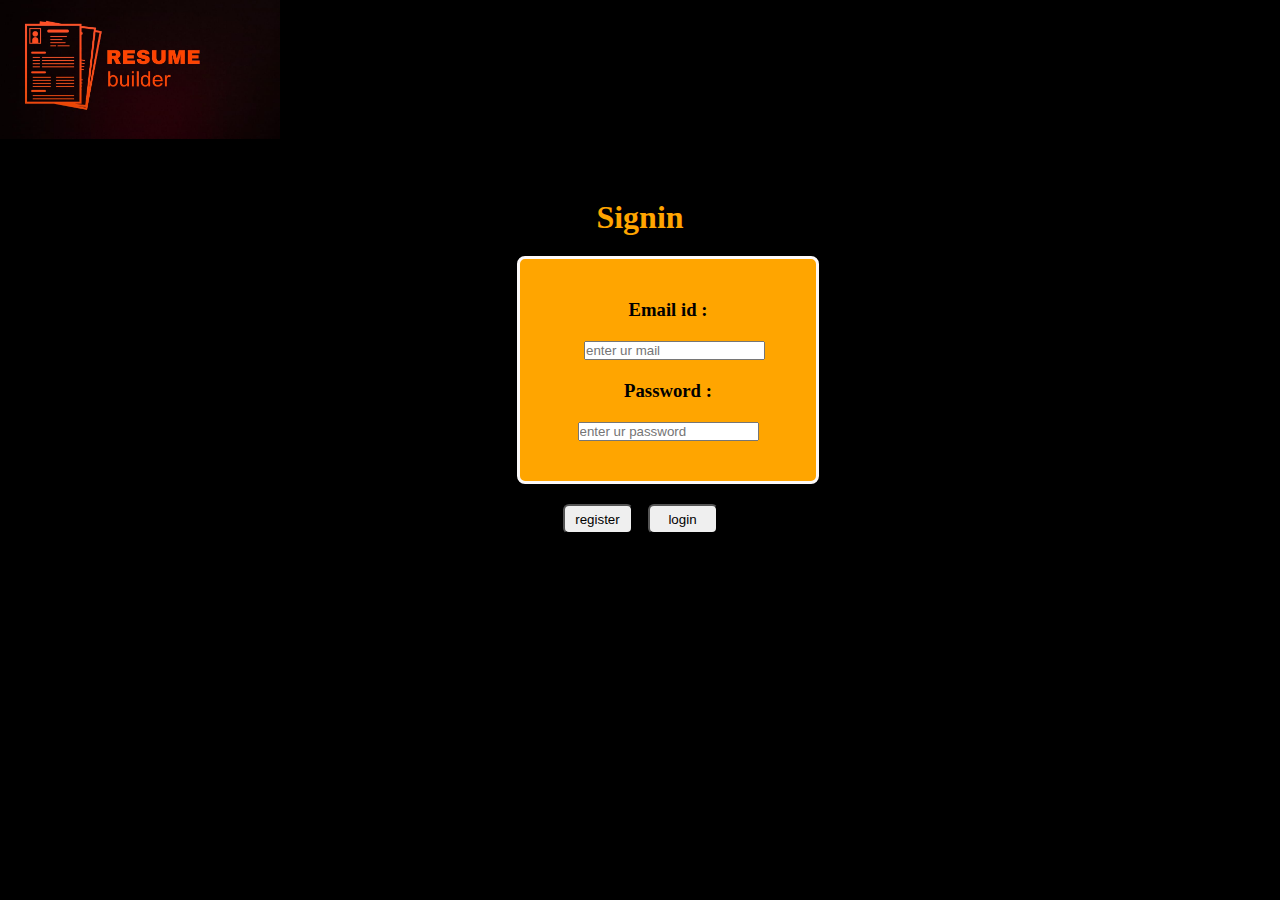
<file: index.html>
<html lang="en">
<head>
    <meta charset="UTF-8">
    <meta name="viewport" content="width=device-width, initial-scale=1.0">
    <title>Document</title>
    <link  href="login.css" rel="stylesheet">
</head>
<body>
     
    <div class="logo">
        <img src="WhatsApp Image 2024-08-12 at 2.33.33 PM.jpeg" >
       </div>

    <div class="wrapper">
        <h1>Signin</h1>
    <div class="parent">
       
        <h3>Email id :</h3>
        <input class="s2" type="email" placeholder="enter ur mail" id="usermail" >
        <h3>Password :</h3>
        <input class="s3" type="password" placeholder="enter ur password" id="userpassword" >
    </div>
        <button class="bt2" onclick=" register()">register</button>
        <button class="bt1" onclick="create()">login</button>

    </div>
    
</body>
<script src="resume.js"></script>
</html>
</file>
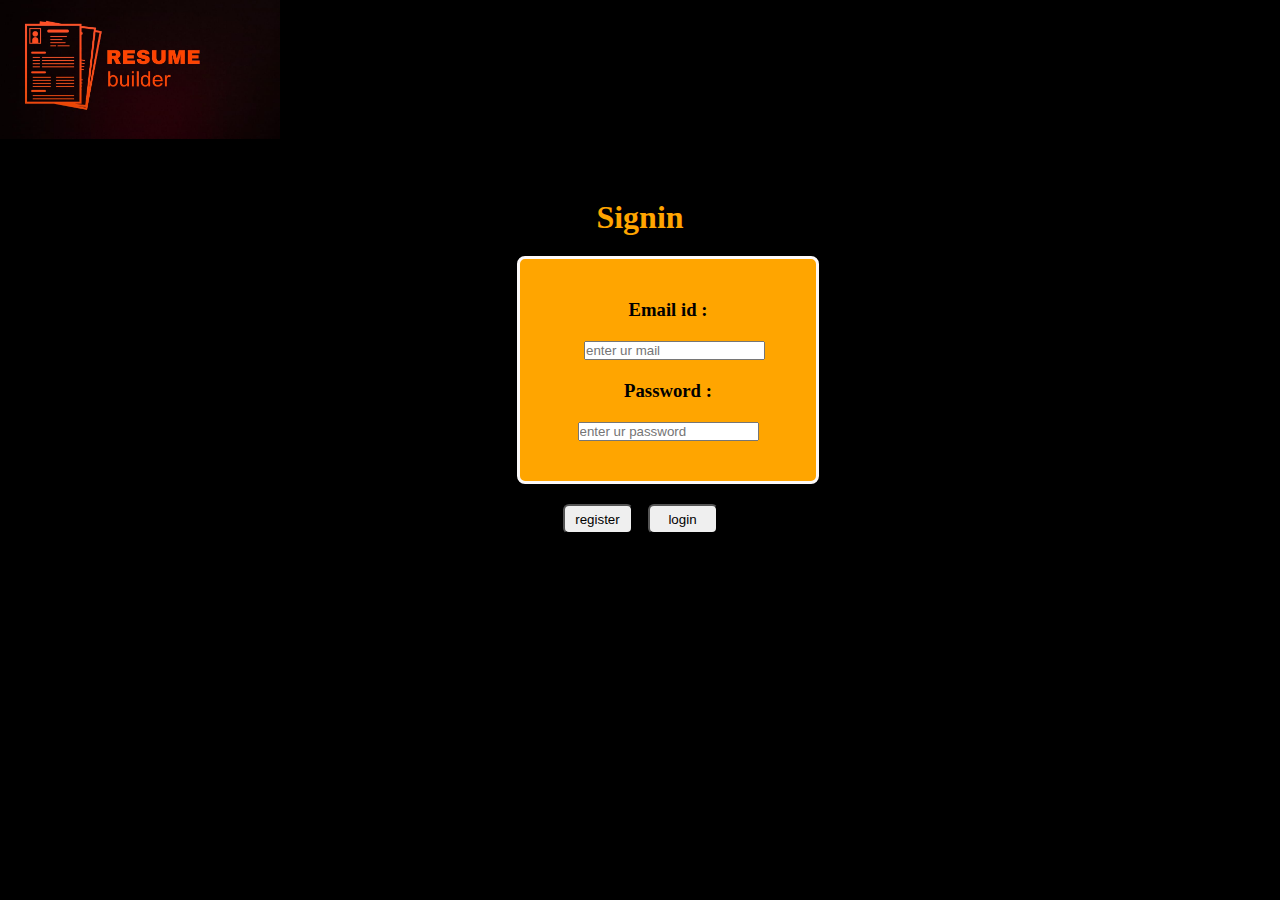
<file: create.html>
<html lang="en">
<head>
    <meta charset="UTF-8">
    <meta name="viewport" content="width=device-width, initial-scale=1.0">
    <title>Document</title>

    <link rel="stylesheet" href="create.css">

</head>
<body>
    <div class="logo">
        <img src="WhatsApp Image 2024-08-12 at 2.33.33 PM.jpeg" >
       </div>

    <button class="bt12" onclick="logout()">logout</button>

    <div class="wrapper">
        <h1>RESUME</h1>
    <div class="grandparent">

        <div class="gparent1">
            <h3>Name:</h3>
            <input class="gchild1" type="text" placeholder="name" onkeyup=" file(this,'name')">
        </div>

        <div class="gparent2">
            <h3>Email:</h3>
            <input class="gchild2" type="text" placeholder="mail" onkeyup=" file(this,'mail')">
        </div>

        <div class="gparent3">
            <h3>phone:</h3>
            <input class="gchild3" type="number" placeholder="phone" onkeyup=" file(this,'phone')">
        </div>

        <div class="gparent4">
            <h3>Address:</h3>
            <input class="gchild4" type="text" placeholder="address" onkeyup=" file(this,'address')">
        </div>

        <div class="gparent5">
            <h3>objective:</h3>
            <input class="gchild5" type="text" placeholder="objective" onkeyup=" file(this,'objective')">
        </div>
<!-- ------------------------------------------------------------------------------------------------- -->
        <div class="gparent6">
            <b>
                <u>
                    <h2>personal details</h2>
                </u>
            </b>
            <div class="vchild1">
                <h3>age:</h3>
                <input class="child1" type="text" placeholder="age" onkeyup=" file(this,'age','personaldetails')">
            </div>
            <div class="vchild2">
                <h3>gender:</h3>
                <input class="child2" type="radio" value="men"  name="gen" onclick=" file(this,'gender','personaldetails')">
                 <label for="value">men</label>

                <input class="child2" type="radio" value="women"  name="gen" onclick=" file(this,'gender','personaldetails')">
                <label for="value">women</label>


            </div>
            <div class="vchild3">
                <h3>status:</h3>
                <input class="child3" type="radio" value="married"  name="stat"  onclick=" file(this,'status','personaldetails')">
                <label for="value">married</label>
                <input class="child3" type="radio" value="unmarried"  name="stat"  onclick=" file(this,'status','personaldetails')">
                <label for="value">unmarried</label>
            </div>
            <div class="vchild4">
                <h3>fathers name:</h3>
                <input class="child4" type="text" placeholder="fname"
                    onkeyup=" file(this,'fathersname','personaldetails')">
            </div>
            <div class="vchild5">
                <h3>mothers name:</h3>
                <input class="child5" type="text" placeholder="mname"
                    onkeyup=" file(this,'mothersname','personaldetails')">
            </div>
            <div class="vchild6">
                <h3>Nationality:</h3>
                <input class="child6" type="text" placeholder="nationality"
                    onkeyup=" file(this,'nationality','personaldetails')">
            </div>
            <div class="vchild7">

                <h3 class="lan">Languages:</h3>

                <input class="child7" type="text" placeholder="languages known" id="language" >
                <button onclick="add1( 'language','languages','personaldetails')">add</button>
                <table class="sbt"  >
                    <thead>
                    </thead>
                    <tbody id="stable1">
                         
                    </tbody>
    
                </table>
            </div>
        </div>
<!-- --------------------------------------------------------------------------------------------------- -->
            <div class="gparent7">

                <u>
                    <h2>skills</h2>
                </u>

                <input class="schild1" type="text" placeholder="skills" id="skill" >
                <button type="button" onclick="add1('skill','skills')">add</button>

                <table class="sbt"  >
                    <thead>
                    </thead>
                    <tbody id="stable">
                         
                    </tbody>
    
                </table>
            </div>
            
<!-- ------------------------------------------------------------------------------------------------------------- -->
<div class="gparent8">
    <b>
        <u>
            <h2>Education details</h2>
        </u>
    </b>
     <table class="et1" border=1px>
        <thead>

        </thead>
        <tbody>
            <tr>
                <th>course</th>
                <th>institute</th>
                <th>year of passing</th>
                <th>percentage</th>
                <th>action</th>
             </tr>
             <tr>
                <td><input class="echild1" type="text" placeholder="class" id="courses"> </td>
                <td><input class="echild2" type="text" placeholder="institute" id="inst"> </td>
                <td><input class="echild3" type="text" placeholder="yop" id="year"> </td>
                <td><input class="echild4" type="text" placeholder="percentage" id="per"></td>
                <td> <button onclick="add2('educationdetails','etable','courses','inst','year','per')">add</button>  </td>
            </tr>
        </tbody>
    </table>

    <table class="et" id="etable"   border=1px>
        <thead>
            <tr>
                <th>course</th>
                <th>institute</th>
                <th>year of passing</th>
                <th>percentage</th>
                <th>action</th>
            
             </tr>

        </thead>
        <tbody>

        </tbody>
    </table>
              
</div>

<!-- ------------------------------------------------------------------------------------------------------------- -->

<div class="gparent9">
    <b>
        <u>
            <h2>projects</h2>
        </u>
    </b>
    <table class="pt1"  border=1px>
        <thead>

        </thead>
        <tbody>
            <tr>
                <th>tittle</th>
                <th>institute</th>
                <th>discribtion</th>
                <th>action</th>
              
                
             </tr>
             <tr>
               <td><input class="pchild1" type="text" placeholder="project tittle" id="tittle"></td>
               <td><input class="pchild2" type="text" placeholder="institute" id="institute"></td>
               <td><input class="pchild3" type="text" placeholder="institute" id="discribtion"></td>
                <td> <button onclick="add2('projects','tables', 'tittle','institute','discribtion')">add</button>  </td>
            </tr>
        </tbody>
    </table>
    <table class="pt2" id="tables" border=1px>
        <thead>
            <tr>
                <th>tittle</th>
                <th>institute</th>
                <th>discribtion</th>
                <th>action</th>
              
                
             </tr>

        </thead>
        <tbody>
           
            
        </tbody>
    </table>
    
    </div>
<!-- -------------------------------------------------------------------------------------------------------------------- -->

<div class="gparent10">
    <b>
        <u>
            <h2>working experience</h2>
        </u>
    </b>
    <table class="wt1" border=1px>
        <thead>

        </thead>
        <tbody>
            <tr>
                <th>company</th>
                <th>desigination</th>
                <th>year of experience</th>
                <th>action</th>
              
                
             </tr>
             <tr>
               <td><input class="wchild1" type="text" placeholder="companyname" id="companyname"></td>
               <td><input class="wchild2" type="text" placeholder="desigination" id="designation"></td>
               <td><input class="wchild3" type="text" placeholder="yop" id="yop"></td>
                <td> <button onclick="add2('workexperience','table2','companyname','designation','yop' )">add</button>  </td>
            </tr>
        </tbody>
    </table>
    <table class="wt2" id="table2" border=1px>
        <thead>
            <tr>
                <th>company</th>
                <th>desigination</th>
                <th>year of experience</th>
                <th>action</th>
              
                
             </tr>

        </thead>
        <tbody>
           
            
        </tbody>
    </table>
    
    </div>
<!-- --------------------------------------------------------------------------- -->
  


</div>

        <button class="sub" onclick="sub()">submit</button>


    </div>

    <pre>
        <code id="preview"></code>
      </pre>
     
</body>
<script src="resume.js"></script>
<script> 
    let signin=localStorage.getItem("signin")
    if(!signin){
        window.location="index.html"
    }
</script>


</html>
</file>
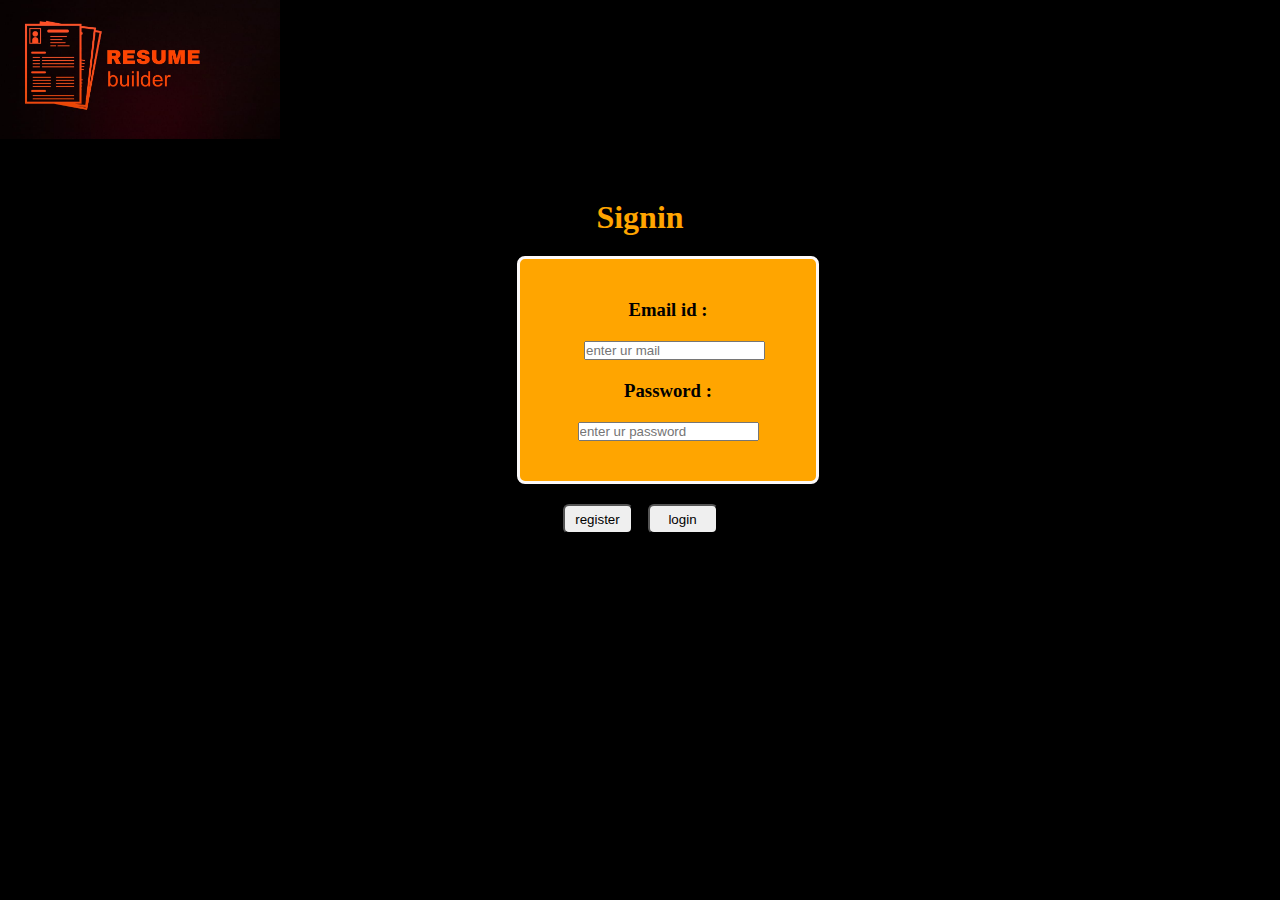
<file: re1.html>
<html lang="en">

<head>
    <meta charset="UTF-8">
    <meta name="viewport" content="width=device-width, initial-scale=1.0">
    <title>Document</title>
    <link href="https://cdn.jsdelivr.net/npm/bootstrap@5.3.3/dist/css/bootstrap.min.css" rel="stylesheet" integrity="sha384-QWTKZyjpPEjISv5WaRU9OFeRpok6YctnYmDr5pNlyT2bRjXh0JMhjY6hW+ALEwIH" crossorigin="anonymous">
    <link rel="stylesheet" href="re1.css">
</head>

<body>
    
<div class="wrapper">
    <div class="par1">
        <h1 id="name"></h1>
    </div>
   
<!-- ------------------------------------------- -->
<div class="par2">
    <div class="char1">
     <h5 class="add" id="add" style="color: darkblue;"></h5>
    </div>
    <div class="char2">
        <h5 class="char3" style="color: darkblue;">email:</h5>
        <h5 class="char4" id="mail" style="color: darkblue;"></h5>
        <br>
        <h5 class="char5" style="color: darkblue;">phone:</h5>
        <h5 class="char6" id="phone" style="color: darkblue;"></h5>
    </div>
</div>
<!-- ----------------------------------------------------- -->

      
    <div class="ob2">
        <div class="ob">
            <u style="color: darkblue;"><h2 class="ob1">objectives</h2></u>
            <h6 class="ob1" id="object"> </h6>
         </div>
         
<!-- ---------------------------------------------------------------- -->
 <div class="box" >

    <div class="box1">
        <div class="sk">
            <h2 class="sk1"><u>skills</u></h2>
          
            <ul  class="sk2"  id="skills">  
            </ul>
             
        
        </div>

        <div class="lan">
            <h2 class="lan1"><u>languages</u></h2>
            <ul class="lan2"
                 id="lang">
                 

        
                
            </ul>
        
        </div>


        <div class="per">
            <h2 class="per1"><u>personaldetails</u></h2>
        
        
            <h4 class="a">age:</h4>
            <h5 class="q" id="age"></h5>
            <br>
            <h4 class="b">status:</h4>
            <h5  class="w" id="status"></h5>
            <br>
            <h4 class="c">fathername:</h4>
            <h5  class="e" id="fname"></h5>
            <br>
            <h4 class="d">mothername:</h4>
            <h5  class="r" id="mname"></h5>
            <br>
            <h4 class="f">nationality:</h4>
            <h5  class="g" id="nation"></h5>
        
        </div>






    </div>
<!-- ---------------------------------------------------- -->

    <div class="box2">
        <div class="ed">
            <u><h2 class="ed1">educationdetails</h2></u>
        
            <table class="  table "    border="1px">
                <thead class="table-light">
                    <tr>
                        <th>course</th>
                        <th>institute</th>
                        <th>year</th>
                         <th>percentage</th>
        
                    </tr>
                </thead>
                <tbody id="teeduc">
        
                </tbody>
            </table>
        
        </div>


        <div class="pro">
            <u><h2 class="pro1">projects</h2></u>
        
        <table class="table" border="1px">
            <thead>
                <tr>
                    <th>tittle</th>
                    <th>institute</th>
                    <th>discribtion</th>
                    
                </tr>
            </thead>
            <tbody id="tepro">
    
            </tbody>
        </table>
    </div>

    <div class="wo">
        <u><h2 class="wo1">workexperience</h2></u>
    
    <table class="table" border="1px">
        <thead>
            <tr>
                <th>companyname</th>
                <th>designation</th>
                <th>yop</th>
                
            </tr>
        </thead>
        <tbody id="tework">

        </tbody>
    </table>
</div>
        
    </div>








 </div>
  
  
  
  
  
  
 
         
         













</div>

















































</div>
</body>
<script>
    const searchParams = new URLSearchParams(window.location.search); 
    const indexParam = searchParams.get('index'); 
     
    const ls_data = JSON.parse(localStorage.getItem('user_resume'))
    document.getElementById('name').innerHTML=ls_data[indexParam].name
    document.getElementById('add').innerHTML=ls_data[indexParam].address
    document.getElementById('mail').innerHTML=ls_data[indexParam].mail
    document.getElementById('phone').innerHTML=ls_data[indexParam].phone
    document.getElementById('object').innerHTML=ls_data[indexParam].objective
    document.getElementById('skills').innerHTML=ls_data[indexParam].skills

    document.getElementById('age').innerHTML=ls_data[indexParam].personaldetails.age
    document.getElementById('status').innerHTML=ls_data[indexParam].personaldetails.status
    document.getElementById('fname').innerHTML=ls_data[indexParam].personaldetails.fathersname
    document.getElementById('mname').innerHTML=ls_data[indexParam].personaldetails.mothersname


let lan=""
for(let n of ls_data[indexParam].personaldetails.languages){
    lan+=`<li>${n}</li>`
}

    document.getElementById('lang').innerHTML=lan


    document.getElementById('nation').innerHTML=ls_data[indexParam].personaldetails.nationality



    let sk=""
for(let n of ls_data[indexParam].skills){
    sk+=`<li>${n}</li>`
}

    document.getElementById('skills').innerHTML=sk

    

    let ed="";
for(let n of ls_data[indexParam].educationdetails){
    ed+=`<tr>
           <td> ${n.courses}</td>
           <td> ${n.inst}</td>
           <td> ${n.year}</td>
           <td> ${n.per}</td>
        </tr>`
}

    document.getElementById('teeduc').innerHTML=ed;

    let pro="";
for(let n of ls_data[indexParam].projects){
    pro+=`<tr>
           <td> ${n.tittle}</td>
           <td> ${n.institute}</td>
           <td> ${n.discribtion}</td>
           
        </tr>`
}

    document.getElementById('tepro').innerHTML=pro;

    let work="";
for(let n of ls_data[indexParam].projects){
    work+=`<tr>
           <td> ${n.companyname}</td>
           <td> ${n.designation}</td>
           <td> ${n.yop}</td>
           
        </tr>`
}

    document.getElementById('tework').innerHTML=pro;

</script>

    <script>
        
    let signin =localStorage.getItem("signin")
    if(!signin){
        window.location="index.html"
    }
</script>
<script src="https://cdn.jsdelivr.net/npm/bootstrap@5.3.3/dist/js/bootstrap.bundle.min.js" integrity="sha384-YvpcrYf0tY3lHB60NNkmXc5s9fDVZLESaAA55NDzOxhy9GkcIdslK1eN7N6jIeHz" crossorigin="anonymous"></script>



</html>
</file>
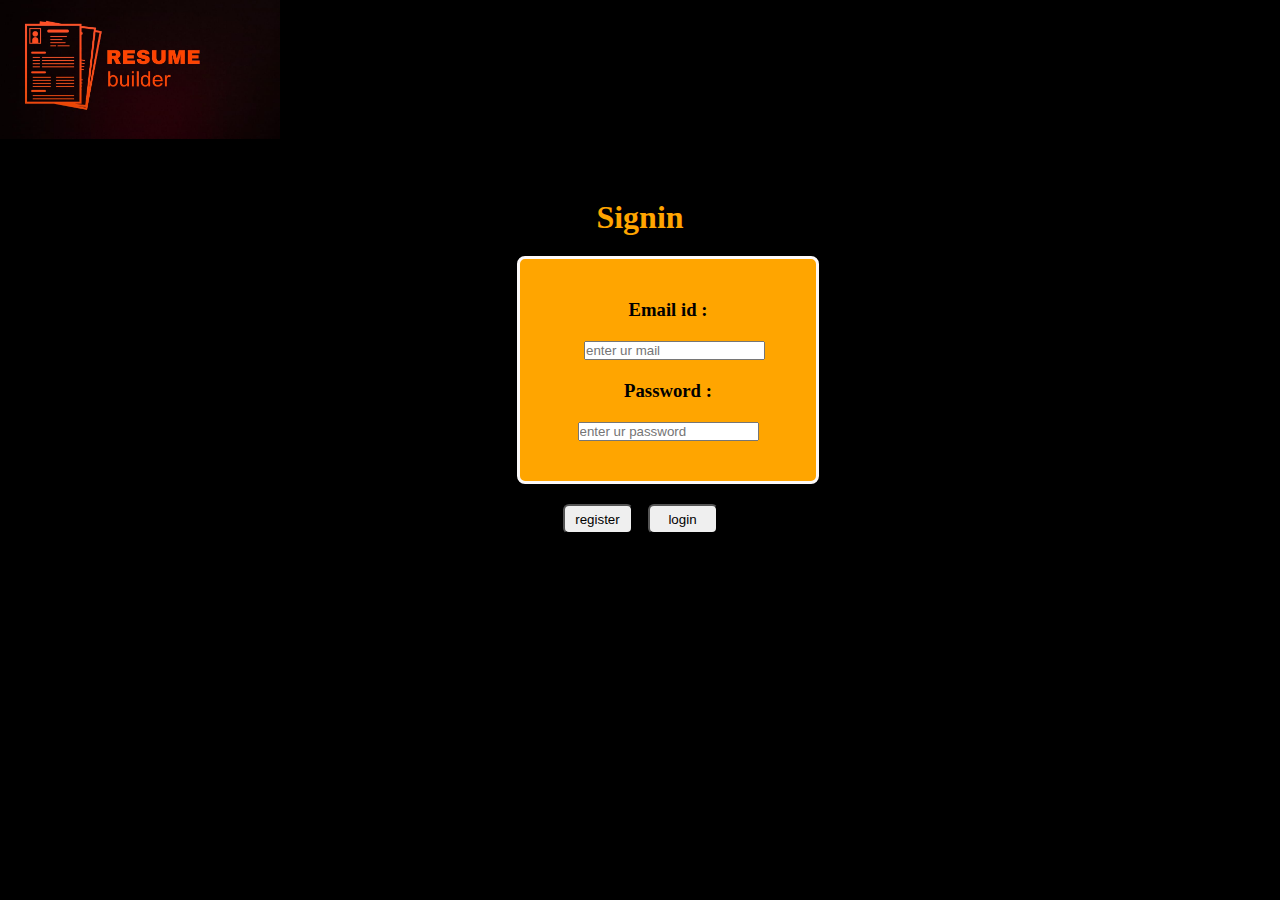
<file: re2.html>
<html lang="en">
<head>
    <meta charset="UTF-8">
    <meta name="viewport" content="width=device-width, initial-scale=1.0">
    <title>Document</title>
    
    <link href="https://cdn.jsdelivr.net/npm/bootstrap@5.3.3/dist/css/bootstrap.min.css" rel="stylesheet" integrity="sha384-QWTKZyjpPEjISv5WaRU9OFeRpok6YctnYmDr5pNlyT2bRjXh0JMhjY6hW+ALEwIH" crossorigin="anonymous">
    <link rel="stylesheet" href="re2.css">
</head>
<body>
    

    <div class="wrapper">

            <div class="nam">
        
              <h1  class="nam1" id="name"></h1> 
            
            </div>
 <!-- ----------------------------------          -->

    <div class="par2">
        <div class="char1">
         <h5 class="add" id="add"></h5>
        </div>
        <div class="char2">
            <h5 class="char3">email:</h5>
            <h5 class="char4" id="mail"></h5>
            <br>
            <h5 class="char5">phone:</h5>
            <h5 class="char6" id="phone"></h5>
        </div>
    </div>
<!-- ---------------------------------------------------- -->
    <div class="ob">
   <u><h2 class="ob1">objectives</h2></u>
   <h6 class="ob1" id="object"> </h6>
</div>

<!-- ----------------------------------- -->

<div class="ed">
    <u><h2 class="ed1">educationdetails</h2></u>

    <table class="  table "    border="1px">
        <thead class="table-light">
            <tr>
                <th>course</th>
                <th>institute</th>
                <th>year</th>
                 <th>percentage</th>

            </tr>
        </thead>
        <tbody id="teeduc">

        </tbody>
    </table>

</div>

<!-- ------------------------------------- -->


    <div class="pro">
        <u><h2 class="pro1">projects</h2></u>
    
    <table class="table" border="1px">
        <thead>
            <tr>
                <th>tittle</th>
                <th>institute</th>
                <th>discribtion</th>
                
            </tr>
        </thead>
        <tbody id="tepro">

        </tbody>
    </table>
</div>

<!-- -------------------------------------------------------- -->


    <div class="wo">
        <u><h2 class="wo1">workexperience</h2></u>
    
    <table class="table" border="1px">
        <thead>
            <tr>
                <th>companyname</th>
                <th>designation</th>
                <th>yop</th>
                
            </tr>
        </thead>
        <tbody id="tework">

        </tbody>
    </table>
</div>
<!-- ---------------------------- -->
<div class="sk">
    <h2 class="sk1"><u>skills</u></h2>
  
    <ul  class="sk2"  id="skills">  
    </ul>
     

</div>

<!-- --------------------------------------- -->
<div class="lan">
    <h2 class="lan1"><u>languages</u></h2>
    <ul class="lan2"
         id="lang">

        
    </ul>

</div>

<!-- ---------------------------------------------- -->

<div class="per">
    <h2 class="per1"><u>personaldetails</u></h2>


    <h4 class="a">age:</h4>
    <h5 class="q" id="age"></h5>
    <br>
    <h4 class="b">status:</h4>
    <h5  class="w" id="status"></h5>
    <br>
    <h4 class="c">fathername:</h4>
    <h5  class="e" id="fname"></h5>
    <br>
    <h4 class="d">mothername:</h4>
    <h5  class="r" id="mname"></h5>
    <br>
    <h4 class="f">nationality:</h4>
    <h5  class="g" id="nation"></h5>

</div>










    </div>
    
</body>
<script src="https://cdn.jsdelivr.net/npm/bootstrap@5.3.3/dist/js/bootstrap.bundle.min.js" integrity="sha384-YvpcrYf0tY3lHB60NNkmXc5s9fDVZLESaAA55NDzOxhy9GkcIdslK1eN7N6jIeHz" crossorigin="anonymous"></script>
       <script>
                
                
    const searchParams = new URLSearchParams(window.location.search); 
    const indexParam = searchParams.get('index'); 
     
    const ls_data = JSON.parse(localStorage.getItem('user_resume'))
    document.getElementById('name').innerHTML=ls_data[indexParam].name
    document.getElementById('add').innerHTML=ls_data[indexParam].address
    document.getElementById('mail').innerHTML=ls_data[indexParam].mail
    document.getElementById('phone').innerHTML=ls_data[indexParam].phone
    document.getElementById('object').innerHTML=ls_data[indexParam].objective
    document.getElementById('skills').innerHTML=ls_data[indexParam].skills

    document.getElementById('age').innerHTML=ls_data[indexParam].personaldetails.age
    document.getElementById('status').innerHTML=ls_data[indexParam].personaldetails.status
    document.getElementById('fname').innerHTML=ls_data[indexParam].personaldetails.fathersname
    document.getElementById('mname').innerHTML=ls_data[indexParam].personaldetails.mothersname


let lan=""
for(let n of ls_data[indexParam].personaldetails.languages){
    lan+=`<li>${n}</li>`
}

    document.getElementById('lang').innerHTML=lan


    document.getElementById('nation').innerHTML=ls_data[indexParam].personaldetails.nationality



    let sk=""
for(let n of ls_data[indexParam].skills){
    sk+=`<li>${n}</li>`
}

    document.getElementById('skills').innerHTML=sk

    

    let ed=""
for(let n of ls_data[indexParam].educationdetails){
    ed+=`<tr>
           <td> ${n.courses}</td>
           <td> ${n.inst}</td>
           <td> ${n.year}</td>
           <td> ${n.per}</td>
        </tr>`
}

    document.getElementById('teeduc').innerHTML=ed

    let pro=""
for(let n of ls_data[indexParam].projects){
    pro+=`<tr>
           <td> ${n.tittle}</td>
           <td> ${n.institute}</td>
           <td> ${n.discribtion}</td>
           
        </tr>`
}

    document.getElementById('tepro').innerHTML=pro

    let work=""
for(let n of ls_data[indexParam].projects){
    work+=`<tr>
           <td> ${n.companyname}</td>
           <td> ${n.designation}</td>
           <td> ${n.yop}</td>
           
        </tr>`
}

    document.getElementById('tework').innerHTML=pro






       </script>
       <script>
        
        let signin =localStorage.getItem("signin")
        if(!signin){
            window.location="index.html"
        }
    </script>
</html>
</file>
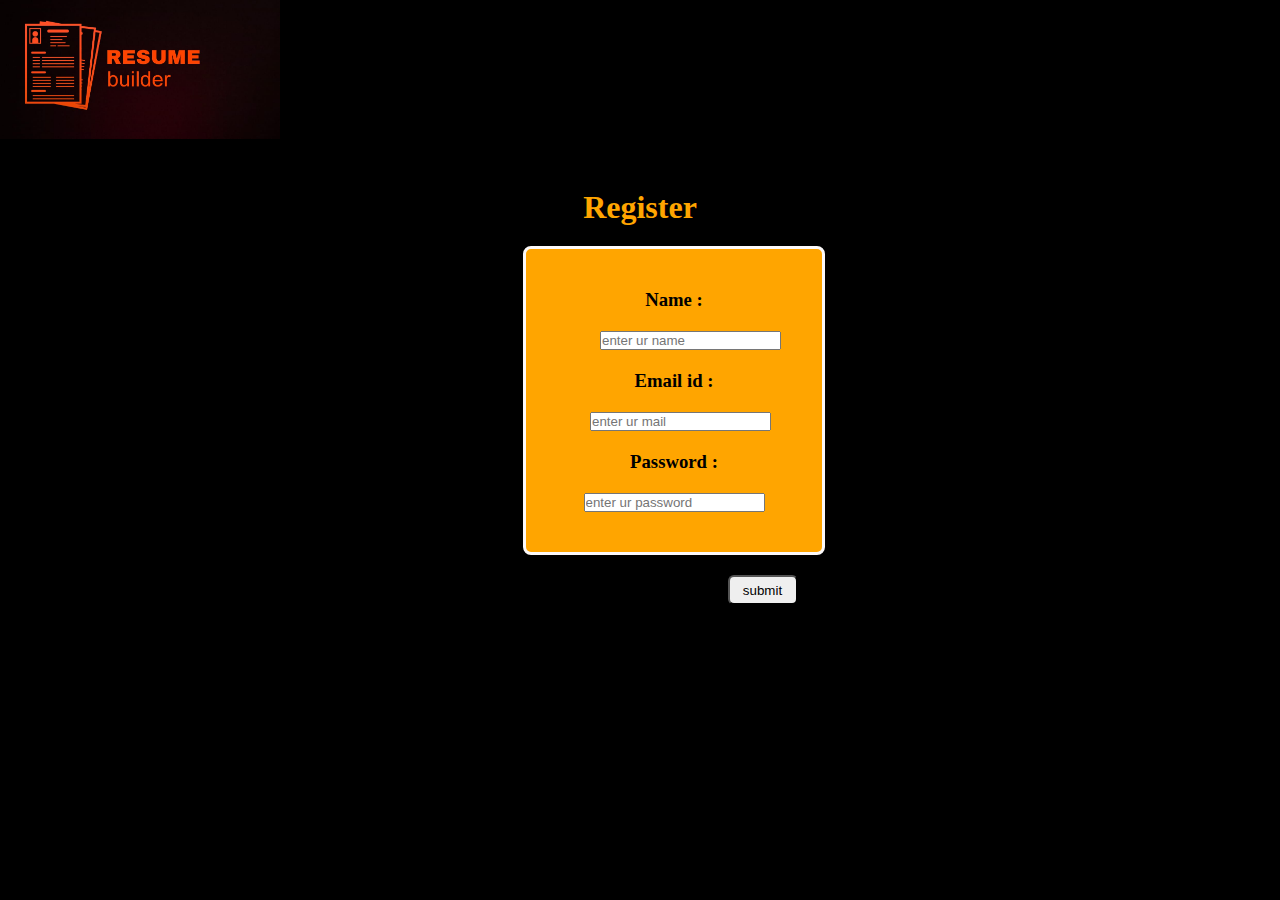
<file: register.html>
<html lang="en">
<head>
    <meta charset="UTF-8">
    <meta name="viewport" content="width=device-width, initial-scale=1.0">
    <title>Document</title>
    <link  href="register.css" rel="stylesheet">
</head>
<body>
    
    <!-- <form  onsubmit="add(even.preventdefualt())"> -->
   <div class="logo">
    <img src="WhatsApp Image 2024-08-12 at 2.33.33 PM.jpeg" >
   </div>
       
       
    <div class="wrapper">
        
        <h1>Register</h1>
    <div class="parent">
        <h3>Name :</h3>
        <input class="s1" type="text" placeholder="enter ur name" id="name" required />
        <h3>Email id :</h3>
        <input class="s2" type="email" placeholder="enter ur mail" id="mail" required />
        <h3>Password :</h3>
        <input class="s3" type="password" placeholder="enter ur password" id="pass" required />
    </div>
        <button class="bt1" type="submit" onclick="add()">submit</button>

    </div>
<!-- </form> -->
   
</body>
<script  src="resume.js"></script>
</html>
</file>
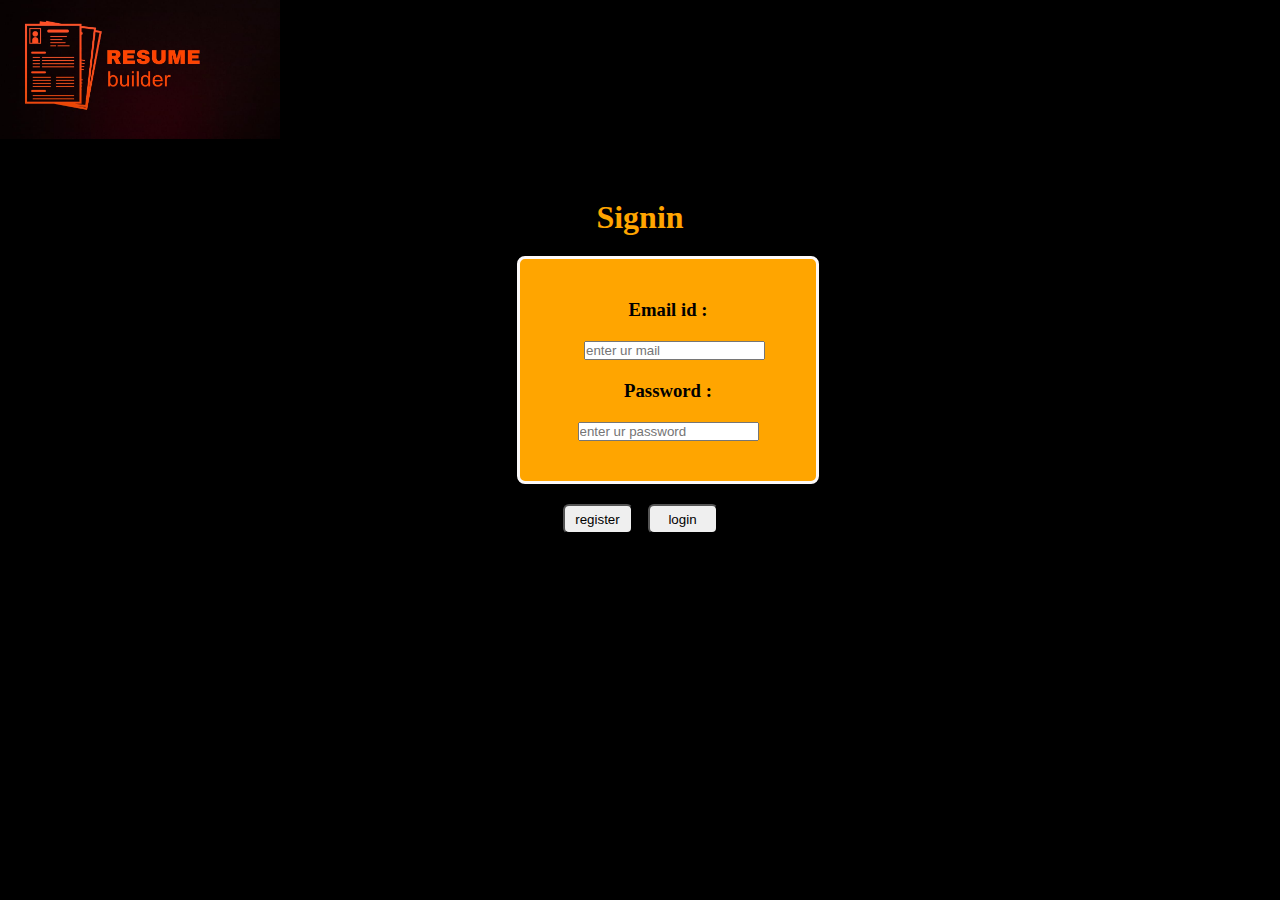
<file: resumelist.html>
<html lang="en">
<head>
    <meta charset="UTF-8">
    <meta name="viewport" content="width=device-width, initial-scale=1.0">
    <title>Document</title>
    <link rel="stylesheet" href="resumelist.css">
</head>
<body>
    
   <button class="butn"  onclick="logout()" style="background-color: orange;" >logout </button></a>
    <table border="1px">
        <thead>
            <tr>
                <th>name</th>
                <th>email</th>
                <th>phone</th>
                <th>action</th>
            </tr>

        </thead>
        <tbody id="listtable">
            
        </tbody>
    </table>
    
    
</body>
<script src="resume.js" ></script>
<script>
    relist()
</script>
<script>
    let signin=localStorage.getItem("signin")
    if(!signin){
        window.location="index.html"
    }
</script>
</html>
</file>
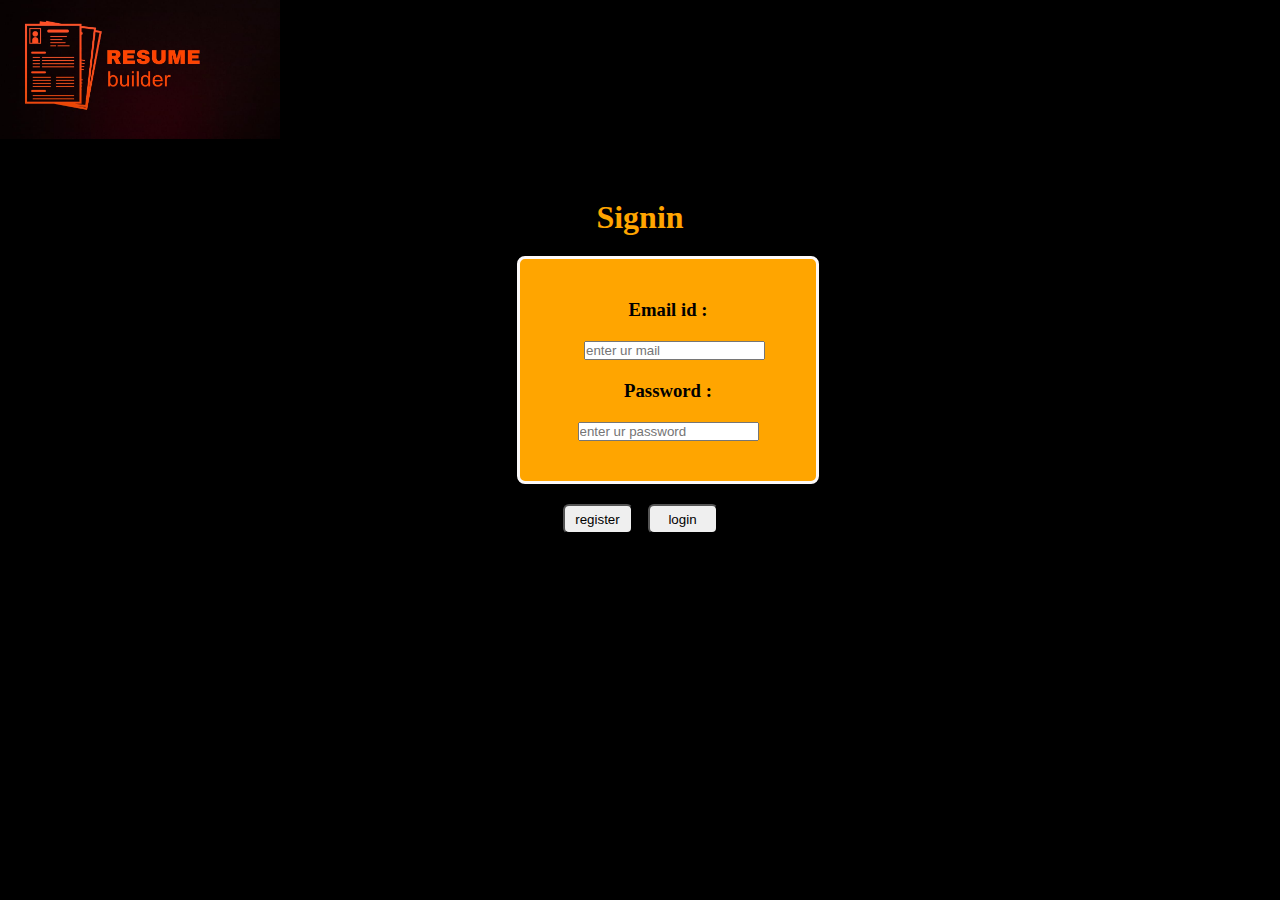
<file: viewlist.html>
<html lang="en">
<head>
    <meta charset="UTF-8">
    <meta name="viewport" content="width=device-width, initial-scale=1.0">
    <title>Document</title>
</head>
<body>
    <h1>Resume</h1>
    <h2 id="rename"></h2>
    
</body>
<script>
    const searchParams = new URLSearchParams(window.location.search); 
    const indexParam = searchParams.get('index'); 
     
    const ls_data = JSON.parse(localStorage.getItem('user_resume'))
    document.getElementById('rename').innerHTML=ls_data[indexParam].name

</script>

<script>
    let signin=localStorage.getItem("signin")
    if(!signin){
        window.location="index.html"
    }
</script>
</html>
</file>
<file: login.css>
*{margin: 0;
    padding:0;}
    h1{text-align: center;
       margin-top:60px;
      color: orange;
      }
  .parent{width: 20%;
         border: 3px solid rgb(252, 249, 249);
         padding:20px;
         border-radius: 8px;
         margin-top: 20px;
         margin-left: 517px;
         background-color: orange;
        }
        img{width: 280px;}
        
       .wrapper{text-align: center;
               }
      body{background-color: black;
          }
      
  h3 {
      display: inline-block;
      margin-top: 20px;
  }
  
  .s2 {
      display: inline-block;
      margin-top: 20px;
      margin-left: 13px;
  
  }
  .s3 {
      display: inline-block;
      margin-top: 20px;
      margin-bottom: 20px;
  }
  .bt1{margin-top: 20px;
       margin-left: 11px;
       width: 70px;
       border-radius: 6px;
       height: 30px;}
.bt2{ width: 70px;
    border-radius: 6px;
    height: 30px;}
</file>
<file: create.css>
*{margin: 0;
    padding:0;}
    body{background-color: rgb(5, 5, 5);}
    h1{color: rgb(248, 245, 245);
        background-color:orange;
       text-align: center;
       margin-top: 0px;
       }

       img{width: 280px;}
       .logo{display: inline-block;}

    h3{color: rgb(10, 10, 10);
      display: inline-block;
    margin-top: 30px;
   }

    .grandparent{margin-top: 20px;
        background-color:orange;
        width: 60%;
        text-align: center;
        border: 3px solid white;
        border-radius: 6px;
   }
   .bt12{ width: 100px;
      height: 40px;
   vertical-align: top;
   margin-top: 20px;
    margin-left: 900px;
    background-color: orange;
    border-radius: 6px;}
    
    .gchild1{margin-left:30px ;}
    .gchild2{margin-left:30px ;}
    .gchild3{margin-left:32px ;}
    .gchild4{margin-left:14px ;}
    .gchild5{margin-left:9px ;}
    .vchild3{margin-left: 60px;}
    
    .gparent6{margin-top: 30px;}

    .child7{margin-left: 34px;}
    .child6{margin-left: 33px;}
    .child5{margin-left: 10px;}
    .child4{margin-left: 20px;}
    .child3{margin-left: 80px;
          }
    .child2{margin-left: 64px;}
    .child1{margin-left: 80px;}
    .lan{margin-left: 20px;}

    .gparent7{margin-top: 30px;}
    .schild1{margin-top: 30px;}

    .gparent8{margin-top: 30px;
    }
    .et1{
       text-align: center;
    margin-left: 35px;
    margin-top: 30px;}

    pre{color: white;}
    .sbt{background-color: orange;
         color: rgb(7, 7, 7);
         margin-left: 360px;
         margin-right: 20px;
         margin-top: 20px;
         padding: 10px;}

    .et{width: 93.4%;
        margin-left: 35px;}

        .gparent9{margin-top: 30px;
        }
        .pt1{margin-top: 30px;
            width: 91.7%;
         margin-left: 35px;
         text-align: center;}
         
         .pt2{
            width: 91.7%;
         margin-left: 35px;
         text-align: center;}

         .gparent10{margin-top: 30px;
         }

         .wt1{margin-top: 30px;
            width: 91.7%;
         margin-left: 35px;
         text-align: center;}


         .wt2{
            width: 91.7%;
         margin-left: 35px;
         text-align: center;
         margin-bottom: 40px;}
          .sub{margin-top: 30px;
               }


     .grandparent{margin-left: 270px;
                margin-top: 40px;}
    
                .sub{margin-left: 73%;
                 width: 100px;
                height: 40px;
            margin-bottom: 40px;}
</file>
<file: re1.css>
* {
        margin: 0;
        Padding: 0;
}

.wrapper {
        width: 85%;
        border: 1px solid black;
        color: darkblue;
}

.par1 {
        padding: 10px 0 10px 0;
        background-color: aliceblue;
}

h1 {
        color: darkblue;
        margin-left: 20px;
}

.sec1 {
        width: 20%;
        background-color: aliceblue;
        display: inline-block;
}

.sec2 {
        display: inline-block;
}


.par2 {
        width: 100%;
        background-color: white
}

.char1 {
        display: inline-block;
        width: 75%;
        vertical-align: top;
}

.char2 {
        display: inline-block
}

.char3 {
        display: inline-block
}

.char4 {
        display: inline-block
}

.char5 {
        display: inline-block
}

.char6 {
        display: inline-block
}

.ob {
        background-color: aliceblue;
        width: 98%;
        border-radius: 10px;
        margin-left: 12px;
}

.ob1 {
        margin-left: 20px;
        margin-bottom: 0px;
        color: darkblue;
        padding-bottom: 20px;
}

.box {
        margin-top: 20px;
}

.box1 {
        width: 40%;
        display: inline-block;
}

.box2 {
        background-color: aliceblue;
        display: inline-block;
        vertical-align: top;
        width: 59.6%;
}

.sk1 {
        margin-left: 20px;
        margin-bottom: 20px;
}

.sk2 {
        margin-left: 80px;
        font-weight: 800;
        color: black;
}

.lan1 {
        margin-left: 20px;
        margin-bottom: 20px;
}

.lan2 {
        margin-left: 100px;
        font-weight: 800;
        color: black;
}



.per1 {
        margin-left: 20px;
        margin-bottom: 30px;
}


.add {
        margin-left: 20px;
}

.ed1 {
        margin-left: 20px;
        margin-bottom: 30px;
}

.table {
        width: 96%;
        margin-left: 20px;
        text-align: center;
        margin-bottom: 70px;
}



.a {
        margin-left: 100px;
        display: inline-block;
        margin-bottom: 20px;
}

.b {
        margin-left: 100px;
        display: inline-block;
        margin-bottom: 20px;
}

.b {
        margin-left: 100px;
        display: inline-block;
        margin-bottom: 20px;
}

.c {
        margin-left: 100px;
        display: inline-block;
        margin-bottom: 20px;
}

.d {
        margin-left: 100px;
        display: inline-block;
        margin-bottom: 20px;
}

.f {
        margin-left: 100px;
        display: inline-block;
        padding-bottom: 20px;
}




.q {
        display: inline-block;
        margin-left: 111px;
        color: black;
}

.w {
        display: inline-block;
        margin-left: 85px;
        color: black;
}

.e {
        display: inline-block;
        margin-left: 23px;
        color: black;
}

.r {
        display: inline-block;
        margin-left: 10px;
        color: black;
}

.g {
        display: inline-block;
        margin-left: 35px;
        color: black;
}


.pro1 {
        margin-left: 20px;
        margin-bottom: 30px;
        
}

.wo1 {
        margin-left: 20px;
        margin-bottom: 30px;
}
</file>
<file: re2.css>
*{margin: 0;
  padding:0}

.wrapper{width: 85%;
background-color:powderblue;
border: 1px solid #000000;
margin-left: 100px;}

.nam{background-color:powderblue;}
.nam1{margin-left: 20px;
      padding: 10px 0 10px 0 ;
    }



.par2{width:100%;
 background-color: aliceblue}
 .char1{display:inline-block;
        width:75%;
        vertical-align: top;
     }
 .char2{display:inline-block}

 .char3{display:inline-block}
 .char4{display:inline-block}
 .char5{display:inline-block}
 .char6{display:inline-block}

.ob{background-color: powderblue;}
.ob1{margin-left: 20px;
     margin-bottom: 0px;
     padding-bottom: 20px;}

.nam{background-color: powderblue;
 width: 100%;}

 .add{margin-left: 20px;}

 .ed1{margin-left: 20px;
      margin-bottom: 20px;}

 .table {width: 96%;
         margin-left: 20px;
        text-align: center;}

.pro1{margin-left: 20px;
            margin-bottom: 20px;}
.wo1{margin-left: 20px;
                margin-bottom: 20px;}

.sk1{margin-left: 20px;
     margin-bottom: 20px;}
.sk2{margin-left: 80px;
  font-weight:800  ;}

.per1{margin-left: 20px;
margin-bottom: 40px;}



.a{margin-left: 240px;
   display: inline-block;
   margin-bottom: 20px;}
.b{margin-left: 240px;
    display: inline-block;
    margin-bottom: 20px;}

.b{margin-left: 240px;
    display: inline-block;
    margin-bottom: 20px;}

.c{margin-left: 240px;
    display: inline-block;
    margin-bottom: 20px;}

.d{margin-left: 240px;
    display: inline-block;
    margin-bottom: 20px;}

.f{margin-left: 240px;
    display: inline-block;
    padding-bottom: 20px;}




    .q{display: inline-block;
        margin-left: 111px;}
    
        .w{display: inline-block;
            margin-left: 85px;}
    
            .e{display: inline-block;
                margin-left: 23px;}
                .r{display: inline-block;
                    margin-left: 10px;}
                    .g{display: inline-block;
                        margin-left: 35px;}


.lan1{margin-left: 20px;}
   .lan2{ margin-left: 160px;
    font-weight:800  ;}
</file>
<file: register.css>
*{margin: 0;
  padding:0;}
  h1{text-align: center;
     margin-top: 50px;
    color: orange;
    }
    img{width: 280px;}
    
.parent{width: 20%;
       border: 3px solid rgb(252, 249, 249);
       padding:20px;
       border-radius: 8px;
       margin-top: 20px;
       margin-left: 523px;
       background-color: orange;
      }
      
     .wrapper{text-align: center;
             }
    body{background-color: black;
        }
    
h3 {
    display: inline-block;
    margin-top: 20px;
}
.s1 {
    display: inline-block;
    margin-top: 20px;
    margin-left: 33px;
}
.s2 {
    display: inline-block;
    margin-top: 20px;
    margin-left: 13px;

}
.s3 {
    display: inline-block;
    margin-top: 20px;
    margin-bottom: 20px;
}
.bt1{margin-top: 20px;
     margin-left: 245px;
     width: 70px;
     border-radius: 6px;
     height: 30px;}
</file>
<file: resumelist.css>
*{margin:0;
padding:0}



body{background-color: black;
}
table{background-color: orange;
    width: 30%;
    text-align: center;
    margin-left: 35%;
    margin-top: 50px;
 }
 .butn{margin-left: 93%;
     margin-top: 30px;
       width: 50px;
       height: 30px;
       border-radius:8px ;
           }
</file>
